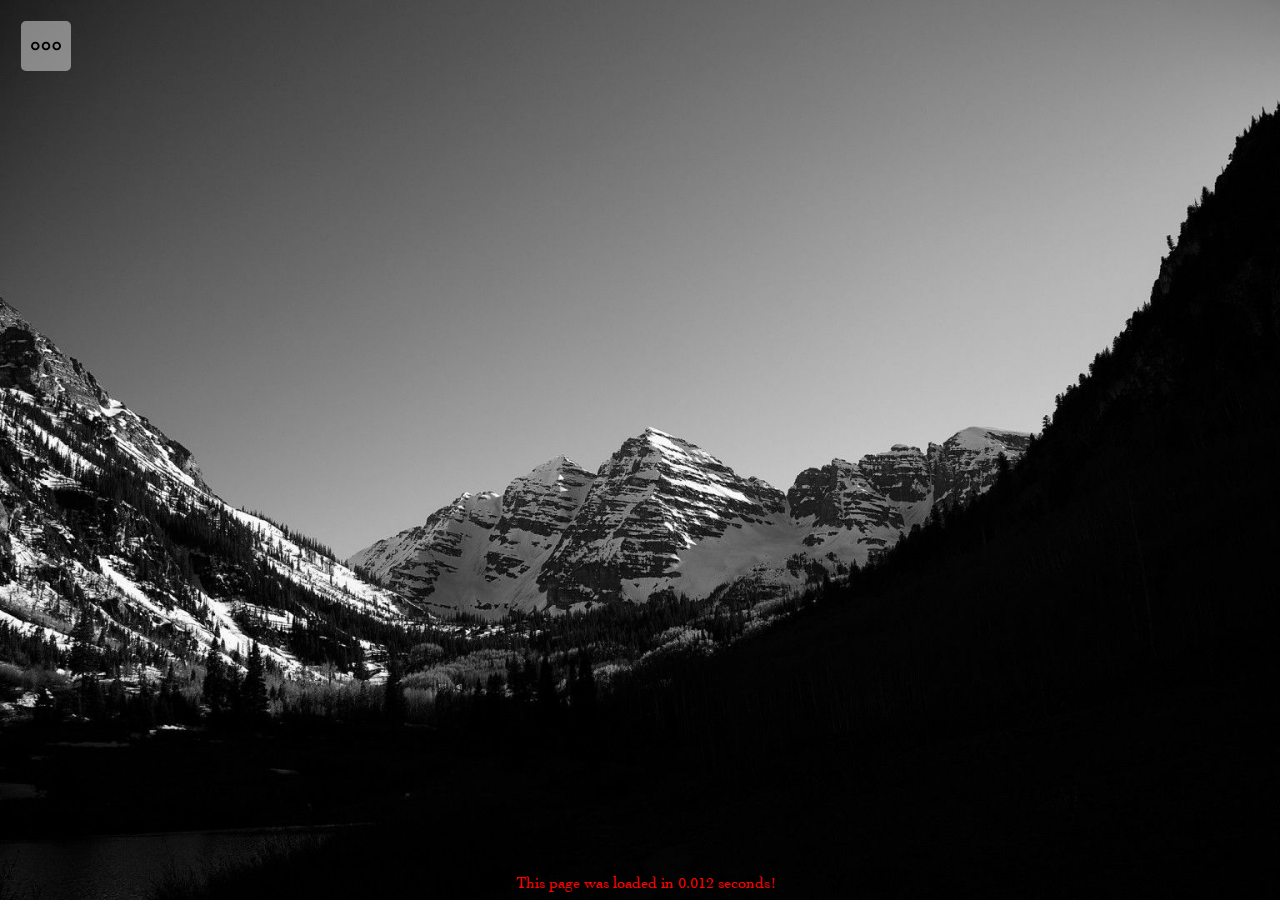
<file: index.html>
<!DOCTYPE html>
<html lang="ru">
<head>
    <meta charset="UTF-8">
    <meta name="Keywords" content="саморазвитие, спорт, личность, рост"/>
    <title>Work your ass off!</title>

    <link rel="stylesheet" href="./css/root.css"/>
    <script src="./js/pageLoadTimer.js"></script>
    <script src="./js/menu.js"></script>
    <script src="./js/slidr.min.js"></script>
    <script src="./js/wisdom.js"></script>
    <script>
        window.addEventListener('resize', function(event) {
            hideMenuOnResize('menu');
        });
    </script>
    <script src="./js/layout.js"></script>
</head>
<body class="index-page" onload="initSlidr('wisdom-slidr')">

    <!-- header will be placed here -->

    <main class="main">
        <div class="wisdom glass smooth-app-2">
            <div id="wisdom-slidr" style="width: 100%;">
                <p class="wisdom__wisdom-text" data-slidr="0">
                    <q>Желающего идти судьба ведет, не желающего — влачит</q><br>
                    <cite>Луций Анней Сенека</cite>
                </p>
                <p class="wisdom__wisdom-text" data-slidr="1">
                    <q>Лучщий раб тот, кто считает себя свободным</q><br>
                    <cite>Платон</cite>
                </p>
                <p class="wisdom__wisdom-text" data-slidr="2">
                    <q>Если закрыть глаза, становится темно</q><br>
                    <cite>Джейсон Стетхэм</cite>
                </p>
            </div>
        </div>
    </main>
    <footer id="load-time-stats" class="footer">
    </footer>
</body>
</html>
</file>
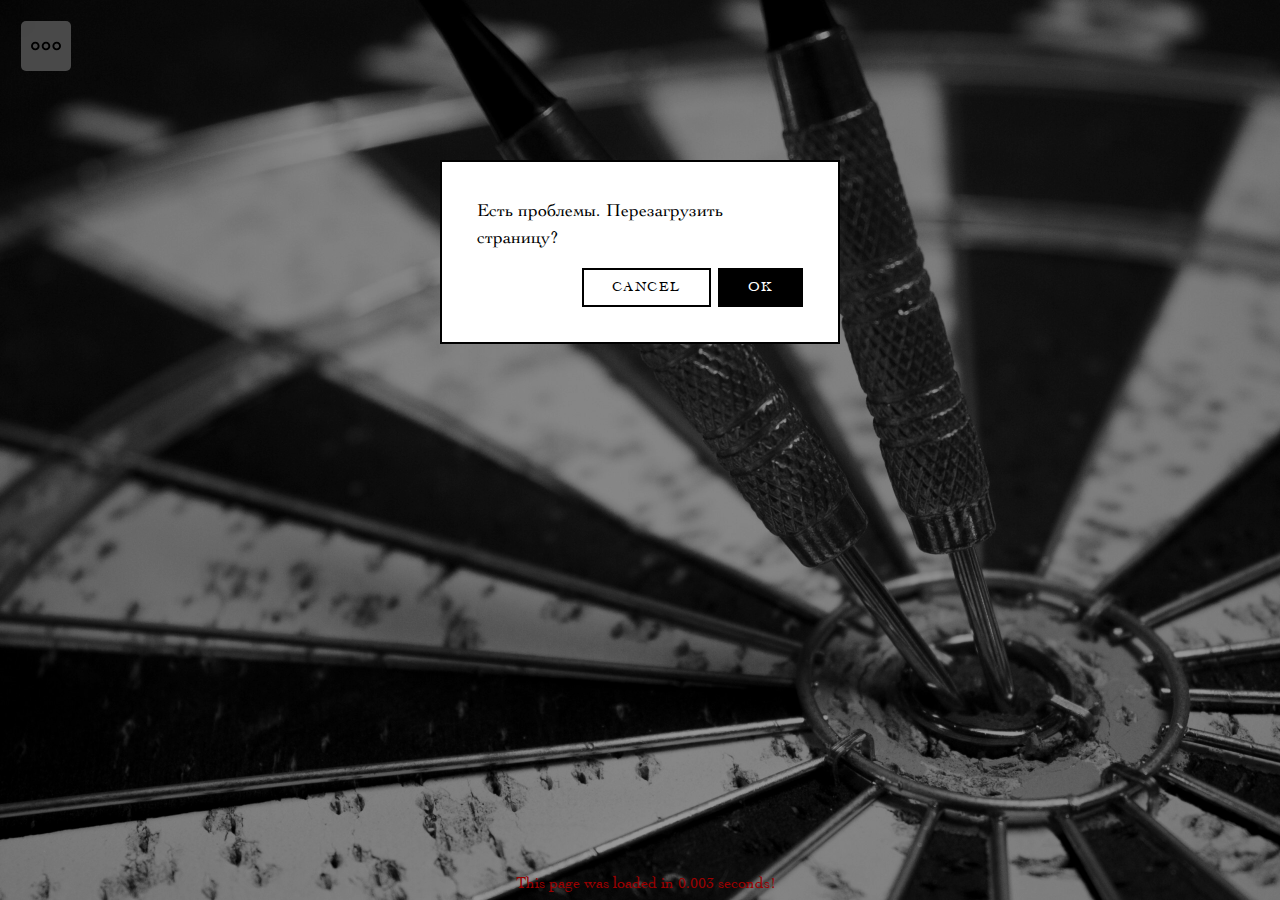
<file: goals.html>
<!DOCTYPE html>
<html lang="ru">
<head>
    <meta charset="UTF-8">
    <meta name="Keywords" content="саморазвитие, спорт, личность, рост"/>
    <title>Цели</title>

    <link rel="stylesheet" href="./css/root.css"/>
    <script src="./js/pageLoadTimer.js"></script>
    <script src="./js/menu.js"></script>
    <script src="./js/goals.js"></script>

    <script src="./vex/vex.combined.min.js"></script>
    <script>vex.defaultOptions.className = 'vex-theme-fireframe';</script>
    <link rel="stylesheet" href="./vex/vex.css" />
    <link rel="stylesheet" href="./vex/vex-theme-fireframe.css" />
    <script src="./js/layout.js"></script>

    <script>
        window.addEventListener('resize', function(event) {
            hideMenuOnResize('menu');
        });
    </script>
    
</head> 
<body class="goals-page" onload="fetchItems()">
    
    <!-- header will be placed here -->

    <main class="main">
        <div id="goals" class="goals glass smooth-app-2">
            <div class="goals__title">
                Мои цели
            </div>
            <p id="goals-loading" class="goals__loading goals__loading_hidden">Загрузка...</p>
            <p id="goals-loading-failure" class="goals__loading-failure goals__loading-failure_hidden">Что-то пошло не так...</p>
            <!-- goals will be placed here -->
        </div>
    </main>
    <footer id="load-time-stats" class="footer">
    </footer>
</body>
</html>
</file>
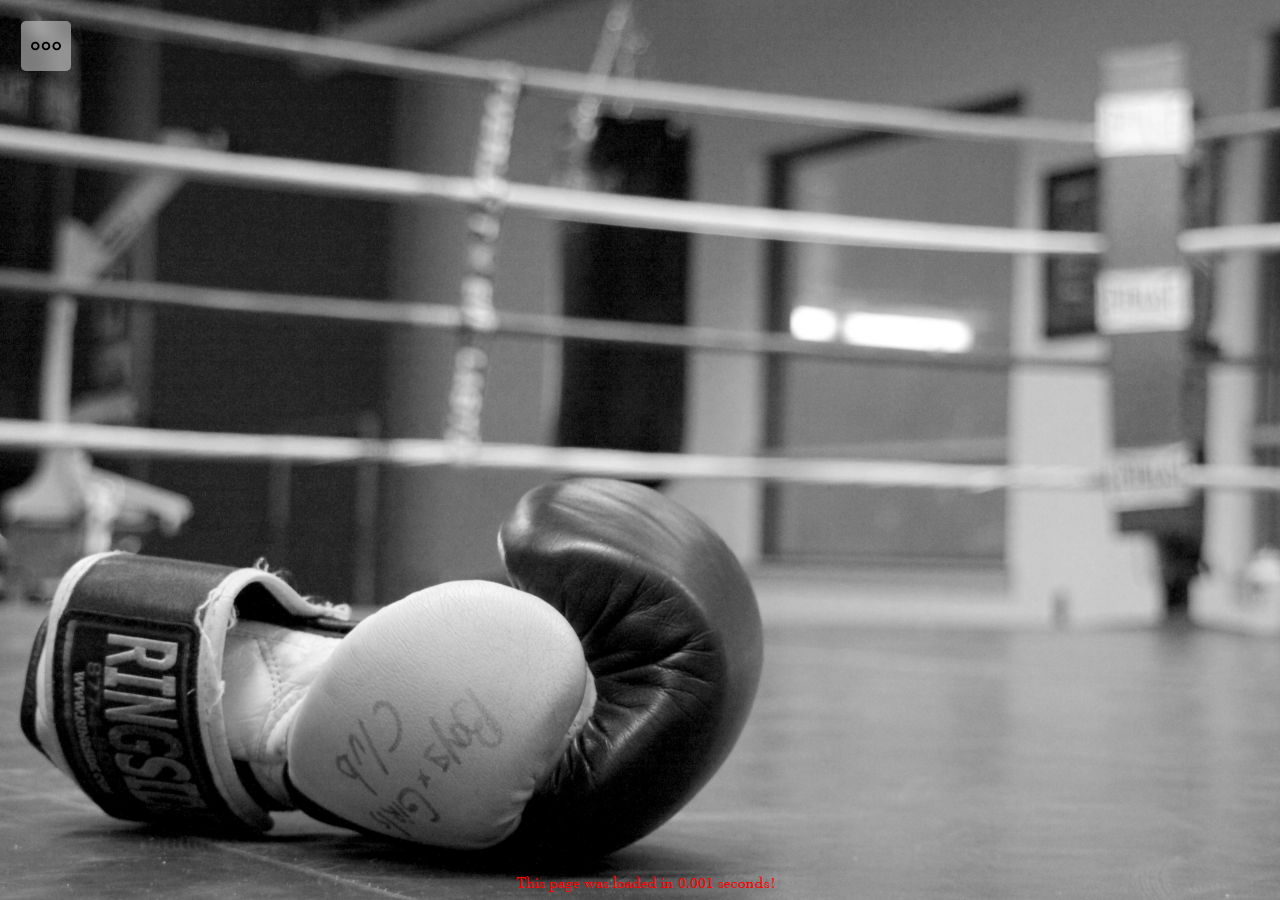
<file: sport.html>
<!DOCTYPE html>
<html lang="ru">
<head>
    <meta charset="UTF-8">
    <meta name="Keywords" content="саморазвитие, спорт, личность, рост"/>
    <title>Спорт</title>

    <link rel="stylesheet" href="./css/root.css"/>
    <script src="./js/pageLoadTimer.js"></script>
    <script src="./js/menu.js"></script>
    <script src="./js/sport.js"></script>
    <script>
        window.addEventListener('resize', function(event) {
            hideMenuOnResize('menu');
        });
    </script>
    <script src="./js/layout.js"></script>
</head>
<body class="sport-page" onload="loadSportForm()">
    
    <!-- header will be placed here -->

    <main class="main">

        <!-- form will be placed by loadSportForm() function -->

        <div class="trainings glass smooth-app-2">
            <table id="sportsTable" class="trainings__table">
                <thead class="trainings__thead">
                    <tr class="trainings__tr">
                        <th class="trainings__th">Дата</th>
                        <th class="trainings__th">Активность</th>
                        <th class="trainings__th">Результат</th>
                        <th class="trainings__th">Единицы измерения</th>
                    </tr> 
                </thead>
                <tbody class="trainings__tbody">
                    <tr class="trainings__tr">
                        <td class="trainings__td">01.01.1970</td>
                        <td class="trainings__td">Бег</td>
                        <td class="trainings__td">42.2</td>
                        <td class="trainings__td">км</td>
                    </tr>
                    <tr class="trainings__tr">
                        <td class="trainings__td">01.01.1970</td>
                        <td class="trainings__td">Бег</td>
                        <td class="trainings__td">42.2</td>
                        <td class="trainings__td">км</td>
                    </tr>
                    <tr class="trainings__tr">
                        <td class="trainings__td">01.01.1970</td>
                        <td class="trainings__td">Бег</td>
                        <td class="trainings__td">42.2</td>
                        <td class="trainings__td">км</td>
                    </tr>
                </tbody>
            </table>
        </div>
    </main>
    <footer id="load-time-stats" class="footer">
    </footer>
</body>
</html>
</file>
<file: css/root.css>
@import url('./body/body.css');
@import url('./commons/commons.css');
@import url('./footer/footer.css');
@import url('./goals/goals.css');
@import url('./header/header.css');
@import url('./main/main.css');
@import url('./menu/menu.css');
@import url('./text/text.css');
@import url('./trainings/trainings.css');
@import url('./wisdom/wisdom.css');

@font-face {
    font-family: 'Cochin';
    src: url('../resources/fonts/cochin/cochinltrusbyme.otf');
    font-weight: normal;
    font-style: normal;
}

@font-face {
    font-family: 'Cochin';
    src: url('../resources/fonts/cochin/cochinltrusbyme_bold.otf');
    font-weight: bold;
    font-style: normal;
}

@font-face {
    font-family: 'Cochin';
    src: url('../resources/fonts/cochin/cochinltrusbyme_italic.otf');
    font-weight: normal;
    font-style: italic;
}

@font-face {
    font-family: 'Cochin';
    src: url('../resources/fonts/cochin/cochinltrusbyme_bolditalic.otf');
    font-weight: bold;
    font-style: italic;
}

html {
    height: 100%;
}

* {
    font-family: 'Cochin';
}
</file>
<file: vex/vex.css>
@-webkit-keyframes vex-fadein {
    0% {
      opacity: 0; }
    100% {
      opacity: 1; } }
  
  @keyframes vex-fadein {
    0% {
      opacity: 0; }
    100% {
      opacity: 1; } }
  
  @-webkit-keyframes vex-fadeout {
    0% {
      opacity: 1; }
    100% {
      opacity: 0; } }
  
  @keyframes vex-fadeout {
    0% {
      opacity: 1; }
    100% {
      opacity: 0; } }
  
  @-webkit-keyframes vex-rotation {
    0% {
      -webkit-transform: rotate(0deg);
      transform: rotate(0deg); }
    100% {
      -webkit-transform: rotate(359deg);
      transform: rotate(359deg); } }
  
  @keyframes vex-rotation {
    0% {
      -webkit-transform: rotate(0deg);
      transform: rotate(0deg); }
    100% {
      -webkit-transform: rotate(359deg);
      transform: rotate(359deg); } }
  
  .vex, .vex *, .vex *:before, .vex *:after {
    -moz-box-sizing: border-box;
    box-sizing: border-box; }
  
  .vex {
    position: fixed;
    overflow: auto;
    -webkit-overflow-scrolling: touch;
    z-index: 1111;
    top: 0;
    right: 0;
    bottom: 0;
    left: 0; }
  
  .vex-scrollbar-measure {
    position: absolute;
    top: -9999px;
    width: 50px;
    height: 50px;
    overflow: scroll; }
  
  .vex-overlay {
    -webkit-animation: vex-fadein .5s;
    animation: vex-fadein .5s;
    position: fixed;
    z-index: 1111;
    background: rgba(0, 0, 0, 0.4);
    top: 0;
    right: 0;
    bottom: 0;
    left: 0; }
  
  .vex-overlay.vex-closing {
    -webkit-animation: vex-fadeout .5s forwards;
    animation: vex-fadeout .5s forwards; }
  
  .vex-content {
    -webkit-animation: vex-fadein .5s;
    animation: vex-fadein .5s;
    background: #fff; }
  
  .vex.vex-closing .vex-content {
    -webkit-animation: vex-fadeout .5s forwards;
    animation: vex-fadeout .5s forwards; }
  
  .vex-close:before {
    font-family: Arial, sans-serif;
    content: "\00D7"; }
  
  .vex-dialog-form {
    margin: 0; }
  
  .vex-dialog-button {
    text-rendering: optimizeLegibility;
    -webkit-appearance: none;
    -moz-appearance: none;
    appearance: none;
    cursor: pointer;
    -webkit-tap-highlight-color: transparent; }
  
  .vex-loading-spinner {
    -webkit-animation: vex-rotation .7s linear infinite;
    animation: vex-rotation .7s linear infinite;
    box-shadow: 0 0 1em rgba(0, 0, 0, 0.1);
    position: fixed;
    z-index: 1112;
    margin: auto;
    top: 0;
    right: 0;
    bottom: 0;
    left: 0;
    height: 2em;
    width: 2em;
    background: #fff; }
  
  body.vex-open {
    overflow: hidden; }
</file>
<file: vex/vex-theme-fireframe.css>
@-webkit-keyframes vex-pulse {
    0% {
      box-shadow: inset 0 0 0 300px transparent; }
    70% {
      box-shadow: inset 0 0 0 300px rgba(255, 255, 255, 0.25); }
    100% {
      box-shadow: inset 0 0 0 300px transparent; } }
  
  @keyframes vex-pulse {
    0% {
      box-shadow: inset 0 0 0 300px transparent; }
    70% {
      box-shadow: inset 0 0 0 300px rgba(255, 255, 255, 0.25); }
    100% {
      box-shadow: inset 0 0 0 300px transparent; } }
  
  .vex.vex-theme-wireframe {
    padding-top: 160px;
    padding-bottom: 160px; }
    .vex.vex-theme-wireframe .vex-overlay {
      background: rgba(255, 255, 255, 0.4); }
    .vex.vex-theme-wireframe .vex-content {
      font-family: "Helvetica Neue", sans-serif;
      background: #fff;
      color: #000;
      border: 2px solid #000;
      padding: 2em;
      position: relative;
      margin: 0 auto;
      max-width: 100%;
      width: 400px;
      font-size: 1.1em;
      line-height: 1.5em; }
      .vex.vex-theme-wireframe .vex-content h1, .vex.vex-theme-wireframe .vex-content h2, .vex.vex-theme-wireframe .vex-content h3, .vex.vex-theme-wireframe .vex-content h4, .vex.vex-theme-wireframe .vex-content h5, .vex.vex-theme-wireframe .vex-content h6, .vex.vex-theme-wireframe .vex-content p, .vex.vex-theme-wireframe .vex-content ul, .vex.vex-theme-wireframe .vex-content li {
        color: inherit; }
    .vex.vex-theme-wireframe .vex-close {
      position: absolute;
      top: 0;
      right: 0;
      cursor: pointer; }
      .vex.vex-theme-wireframe .vex-close:before {
        position: absolute;
        content: "\00D7";
        font-size: 40px;
        font-weight: normal;
        line-height: 80px;
        height: 80px;
        width: 80px;
        text-align: center;
        top: 3px;
        right: 3px;
        color: #000; }
      .vex.vex-theme-wireframe .vex-close:hover:before, .vex.vex-theme-wireframe .vex-close:active:before {
        color: #000; }
    .vex.vex-theme-wireframe .vex-dialog-form .vex-dialog-message {
      margin-bottom: .5em; }
    .vex.vex-theme-wireframe .vex-dialog-form .vex-dialog-input {
      margin-bottom: 1em; }
      .vex.vex-theme-wireframe .vex-dialog-form .vex-dialog-input select, .vex.vex-theme-wireframe .vex-dialog-form .vex-dialog-input textarea, .vex.vex-theme-wireframe .vex-dialog-form .vex-dialog-input input[type="date"], .vex.vex-theme-wireframe .vex-dialog-form .vex-dialog-input input[type="datetime"], .vex.vex-theme-wireframe .vex-dialog-form .vex-dialog-input input[type="datetime-local"], .vex.vex-theme-wireframe .vex-dialog-form .vex-dialog-input input[type="email"], .vex.vex-theme-wireframe .vex-dialog-form .vex-dialog-input input[type="month"], .vex.vex-theme-wireframe .vex-dialog-form .vex-dialog-input input[type="number"], .vex.vex-theme-wireframe .vex-dialog-form .vex-dialog-input input[type="password"], .vex.vex-theme-wireframe .vex-dialog-form .vex-dialog-input input[type="search"], .vex.vex-theme-wireframe .vex-dialog-form .vex-dialog-input input[type="tel"], .vex.vex-theme-wireframe .vex-dialog-form .vex-dialog-input input[type="text"], .vex.vex-theme-wireframe .vex-dialog-form .vex-dialog-input input[type="time"], .vex.vex-theme-wireframe .vex-dialog-form .vex-dialog-input input[type="url"], .vex.vex-theme-wireframe .vex-dialog-form .vex-dialog-input input[type="week"] {
        background: #fff;
        width: 100%;
        padding: .25em .67em;
        font-family: inherit;
        font-weight: inherit;
        font-size: inherit;
        min-height: 2.5em;
        margin: 0 0 .25em;
        border: 2px solid #000; }
        .vex.vex-theme-wireframe .vex-dialog-form .vex-dialog-input select:focus, .vex.vex-theme-wireframe .vex-dialog-form .vex-dialog-input textarea:focus, .vex.vex-theme-wireframe .vex-dialog-form .vex-dialog-input input[type="date"]:focus, .vex.vex-theme-wireframe .vex-dialog-form .vex-dialog-input input[type="datetime"]:focus, .vex.vex-theme-wireframe .vex-dialog-form .vex-dialog-input input[type="datetime-local"]:focus, .vex.vex-theme-wireframe .vex-dialog-form .vex-dialog-input input[type="email"]:focus, .vex.vex-theme-wireframe .vex-dialog-form .vex-dialog-input input[type="month"]:focus, .vex.vex-theme-wireframe .vex-dialog-form .vex-dialog-input input[type="number"]:focus, .vex.vex-theme-wireframe .vex-dialog-form .vex-dialog-input input[type="password"]:focus, .vex.vex-theme-wireframe .vex-dialog-form .vex-dialog-input input[type="search"]:focus, .vex.vex-theme-wireframe .vex-dialog-form .vex-dialog-input input[type="tel"]:focus, .vex.vex-theme-wireframe .vex-dialog-form .vex-dialog-input input[type="text"]:focus, .vex.vex-theme-wireframe .vex-dialog-form .vex-dialog-input input[type="time"]:focus, .vex.vex-theme-wireframe .vex-dialog-form .vex-dialog-input input[type="url"]:focus, .vex.vex-theme-wireframe .vex-dialog-form .vex-dialog-input input[type="week"]:focus {
          border-style: dashed;
          outline: none; }
    .vex.vex-theme-wireframe .vex-dialog-form .vex-dialog-buttons {
      *zoom: 1; }
      .vex.vex-theme-wireframe .vex-dialog-form .vex-dialog-buttons:after {
        content: "";
        display: table;
        clear: both; }
    .vex.vex-theme-wireframe .vex-dialog-button {
      border-radius: 0;
      border: 0;
      float: right;
      margin: 0 0 0 .5em;
      font-family: inherit;
      text-transform: uppercase;
      letter-spacing: .1em;
      font-size: .8em;
      line-height: 1em;
      padding: .75em 2em; }
      .vex.vex-theme-wireframe .vex-dialog-button.vex-last {
        margin-left: 0; }
      .vex.vex-theme-wireframe .vex-dialog-button:focus {
        -webkit-animation: vex-pulse 1.1s infinite;
        animation: vex-pulse 1.1s infinite;
        outline: none; }
        @media (max-width: 568px) {
          .vex.vex-theme-wireframe .vex-dialog-button:focus {
            -webkit-animation: none;
            animation: none; } }
      .vex.vex-theme-wireframe .vex-dialog-button.vex-dialog-button-primary {
        background: #000;
        color: #fff;
        border: 2px solid transparent; }
      .vex.vex-theme-wireframe .vex-dialog-button.vex-dialog-button-secondary {
        background: #fff;
        color: #000;
        border: 2px solid #000; }
  
  .vex-loading-spinner.vex-theme-wireframe {
    height: 2.5em;
    width: 2.5em; }
</file>
